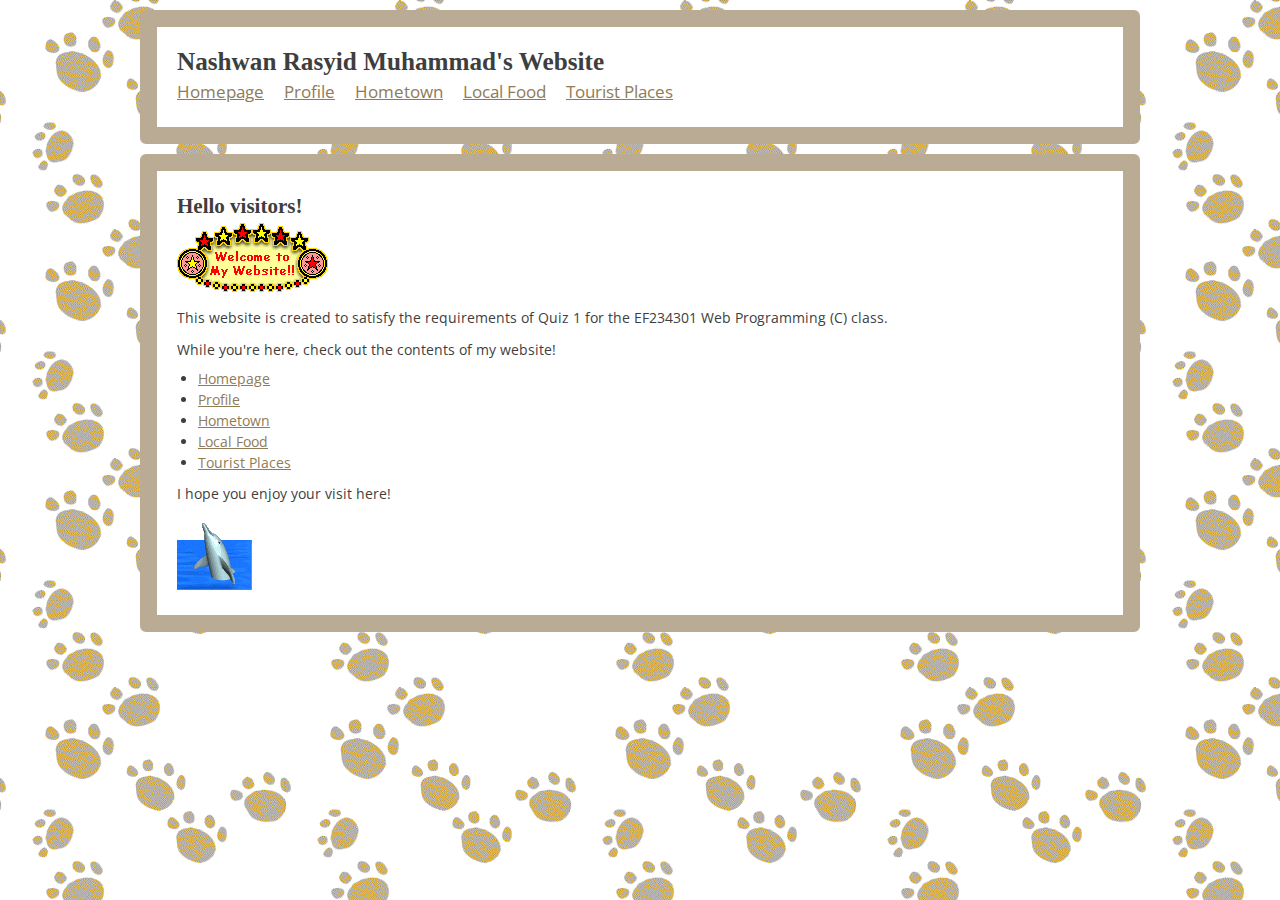
<file: index.html>
<!DOCTYPE html>
<html lang="en">
  <head>

    <!-- Site title -->
    <title>Nashwan Rasyid Muhammad's Website</title>

    <!-- Site description -->
    <meta content="Nashwan Rasyid Muhammad's personal website for the Web Programming class." name="description" />

    <!-- Setting character encoding and viewport size. -->
    <meta charset="UTF-8">
    <meta name="viewport" content="width=device-width, initial-scale=1.0" />

    <!-- FavIcon -->
    <link href="favicon.ico" rel="icon" type="image/x-icon" />

    <!-- CSS -->
    <link href="./style.css" rel="stylesheet" />
    
    <script>
      // Template generated with petrapixel's layout generator.
      console.log("%cTemplate generated with petrapixel's layout generator: https://petrapixel.neocities.org/coding/layout-generator", "font-size: 14pt; color: #922a45; background: #ffd3ef");
    </script>
  </head>
  <body>
    <!-- Skip-to-content link for keyboard users -->
    <a href="#content" id="skip-to-content-link">Skip to content</a>

    <div class="layout">
 
      <!-- =============================================== -->
      <!-- HEADER -->
      <!-- =============================================== -->

      <header>
        <div class="header-content">
          <div class="header-title">Nashwan Rasyid Muhammad's Website</div>
          
          <!-- NAVIGATION -->
          <nav>
            <ul>
              <li><a href="./index.html">Homepage</a></li>
              <li><a href="./profile.html">Profile</a></li>
              <li><a href="./hometown.html">Hometown</a></li>
              <li><a href="./local-food.html">Local Food</a></li>
              <li><a href="./tourist-places.html">Tourist Places</a></li>
            </ul>
          </nav>
        </div>
      </header>

      <main id="content">

        <!-- =============================================== -->
        <!-- MAIN CONTENT -->
        <!-- =============================================== -->

        <section>
          <h1>Hello visitors!</h1>
          <IMG SRC="welcome03_05.gif">
          <p>
            This website is created to satisfy the requirements of Quiz 1 for the EF234301 Web Programming (C) class.
          </p>
          <p>
            While you're here, check out the contents of my website!
          </p>
          
          <ul>
            <li><a href="./index.html">Homepage</a></li>
            <li><a href="./profile.html">Profile</a></li>
            <li><a href="./hometown.html">Hometown</a></li>
            <li><a href="./local-food.html">Local Food</a></li>
            <li><a href="./tourist-places.html">Tourist Places</a></li>
          </ul>

          <p>I hope you enjoy your visit here!</p>
          <IMG SRC="3D_dolphin.gif">

        </section>
      </main>
 
    <!-- Closing .layout: -->
    </div>

  </body>
</html>
</file>
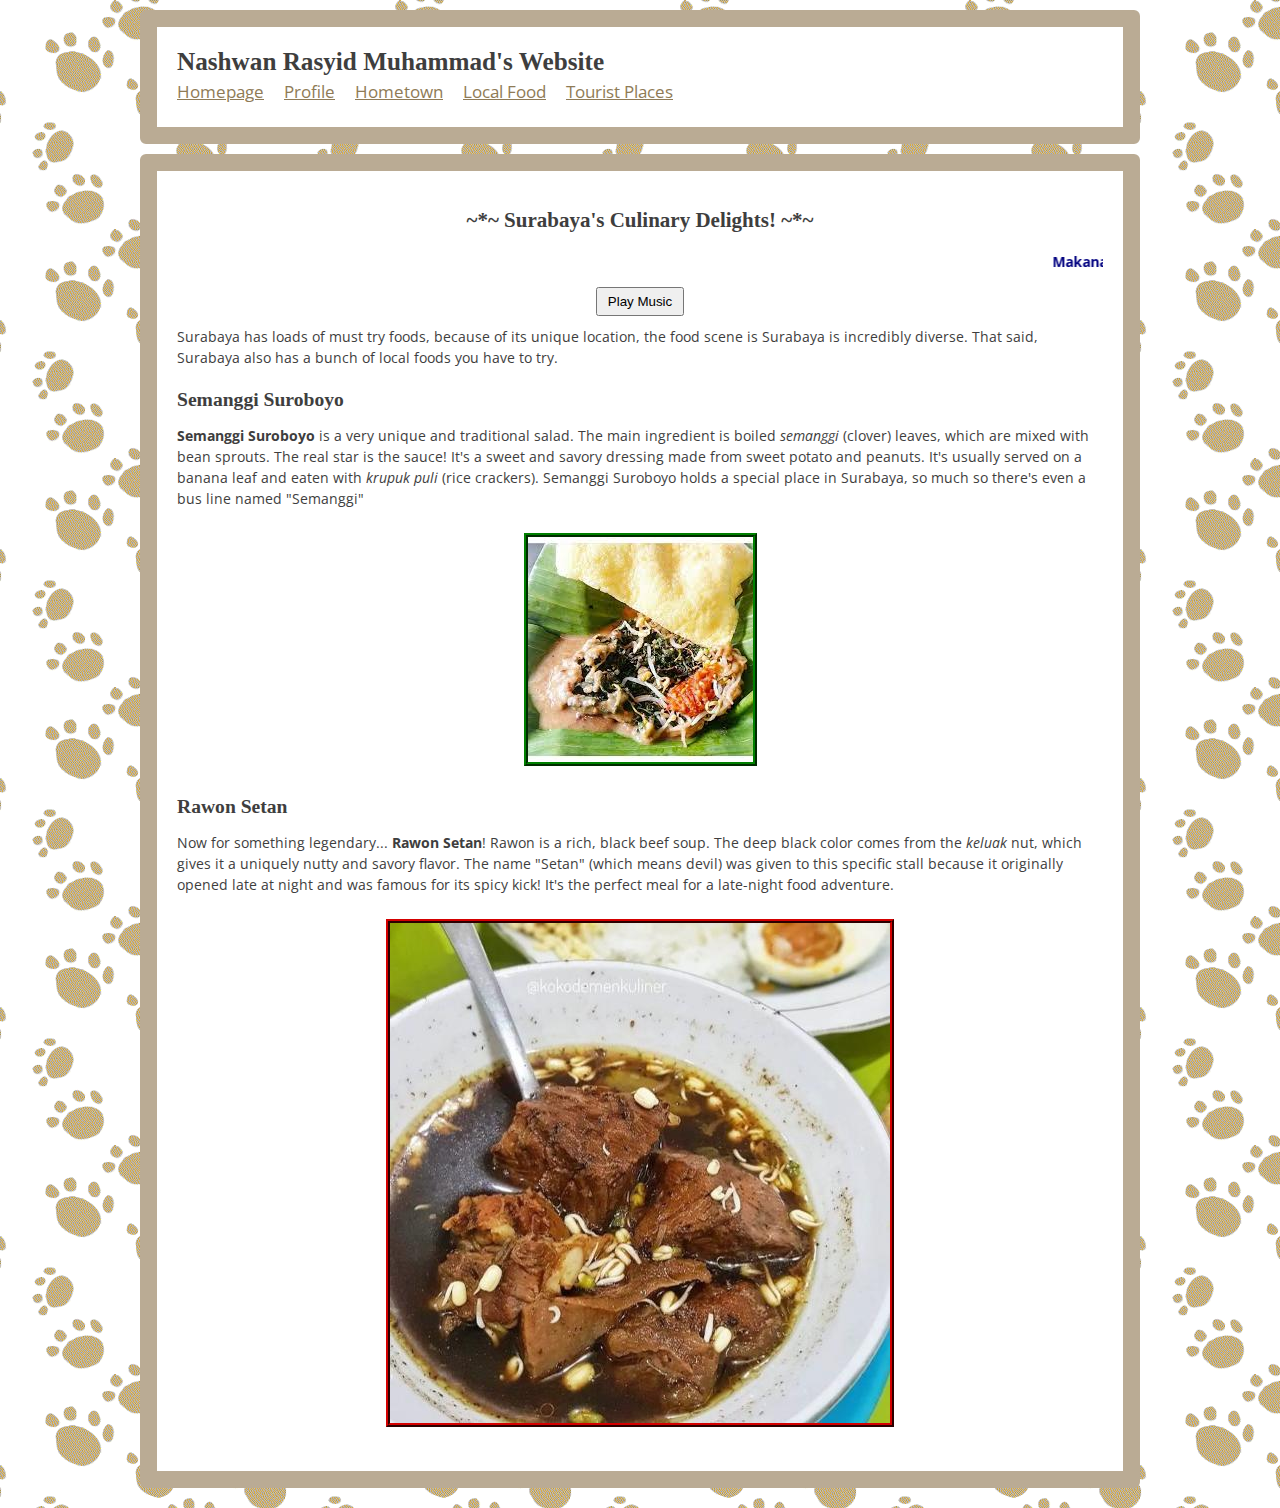
<file: food/index.html>
<!DOCTYPE html>
<html lang="en">
  <head>

    <!-- Site title -->
    <title>Local Food - Nashwan Rasyid Muhammad's Website</title>

    <!-- Site description -->
    <meta content="A page about local food from my hometown, Surabaya." name="description" />

    <!-- Setting character encoding and viewport size. -->
    <meta charset="UTF-8">
    <meta name="viewport" content="width=device-width, initial-scale=1.0" />

    <!-- FavIcon -->
    <link href="favicon.ico" rel="icon" type="image/x-icon" />

    <!-- CSS -->
    <link href="../assets/style.css" rel="stylesheet" />
    
    <script>
      // Template generated with petrapixel's layout generator.
      console.log("%cTemplate generated with petrapixel's layout generator: https://petrapixel.neocities.org/coding/layout-generator", "font-size: 14pt; color: #922a45; background: #ffd3ef");
    </script>
  </head>
  <body>
    <audio id="background-music" src="../assets/semanggisuroboyo.mp3" loop></audio>
    <!-- Skip-to-content link for keyboard users -->
    <a href="#content" id="skip-to-content-link">Skip to content</a>

    <div class="layout">
 
      <!-- =============================================== -->
      <!-- HEADER -->
      <!-- =============================================== -->

      <header>
        <div class="header-content">
          <div class="header-title">Nashwan Rasyid Muhammad's Website</div>
          
          <!-- NAVIGATION -->
          <nav>
            <ul>
              <li><a href="../index.html">Homepage</a></li>
              <li><a href="../profile/">Profile</a></li>
              <li><a href="../hometown/">Hometown</a></li>
              <li><a href="../food/">Local Food</a></li>
              <li><a href="../tourist/">Tourist Places</a></li>
            </ul>
          </nav>
        </div>
      </header>

      <main id="content">

        <!-- =============================================== -->
        <!-- MAIN CONTENT -->
        <!-- =============================================== -->

        <section>
          <Center>
            <h1>
            ~*~ Surabaya's Culinary Delights! ~*~
          </h1>
          </Center>
          
          <marquee behavior="scroll" direction="left" style="font-weight: bold; color: navy;">
            Makanan Surabaya!
          </marquee>

        <button id="play-pause-btn" style="display: block; margin: 10px auto; padding: 5px 10px; cursor: pointer;">Play Music</button>


          <p>
            Surabaya has loads of must try foods, because of its unique location, the food scene is Surabaya is incredibly diverse. That said, Surabaya also has a bunch of local foods you have to try.
          </p>

          <h2>Semanggi Suroboyo</h2>
          <p>
            <b>Semanggi Suroboyo</b> is a very unique and traditional salad. The main ingredient is boiled <i>semanggi</i> (clover) leaves, which are mixed with bean sprouts. The real star is the sauce! It's a sweet and savory dressing made from sweet potato and peanuts. It's usually served on a banana leaf and eaten with <i>krupuk puli</i> (rice crackers). Semanggi Suroboyo holds a special place in Surabaya, so much so there's even a bus line named "Semanggi"
          </p>
          
          <center>
            
            <img src="../assets/semanggi.jpg" alt="A serving of Semanggi Suroboyo" style="border: 4px ridge green; margin-top: 10px; margin-bottom: 5px;">
          </center>

          <h2>Rawon Setan</h2>
          <p>
            Now for something legendary... <b>Rawon Setan</b>! Rawon is a rich, black beef soup. The deep black color comes from the <i>keluak</i> nut, which gives it a uniquely nutty and savory flavor. The name "Setan" (which means devil) was given to this specific stall because it originally opened late at night and was famous for its spicy kick! It's the perfect meal for a late-night food adventure.
          </p>
          
          <center>
            
            <img src="../assets/rawonsetan.jpg" alt="A bowl of Rawon Setan beef soup" style="border: 4px ridge maroon; margin-top: 10px; margin-bottom: 5px;">
          </center>

        </section>
      </main>
 
    <!-- Closing .layout: -->
    </div>
    <script>
      const music = document.getElementById('background-music');
      const playPauseBtn = document.getElementById('play-pause-btn');

      playPauseBtn.addEventListener('click', () => {
        if (music.paused) {
          music.play();
          playPauseBtn.textContent = 'Pause Music';
        } else {
          music.pause();
          playPauseBtn.textContent = 'Play Music';
        }
      });
    </script>

  </body>
</html>
</file>
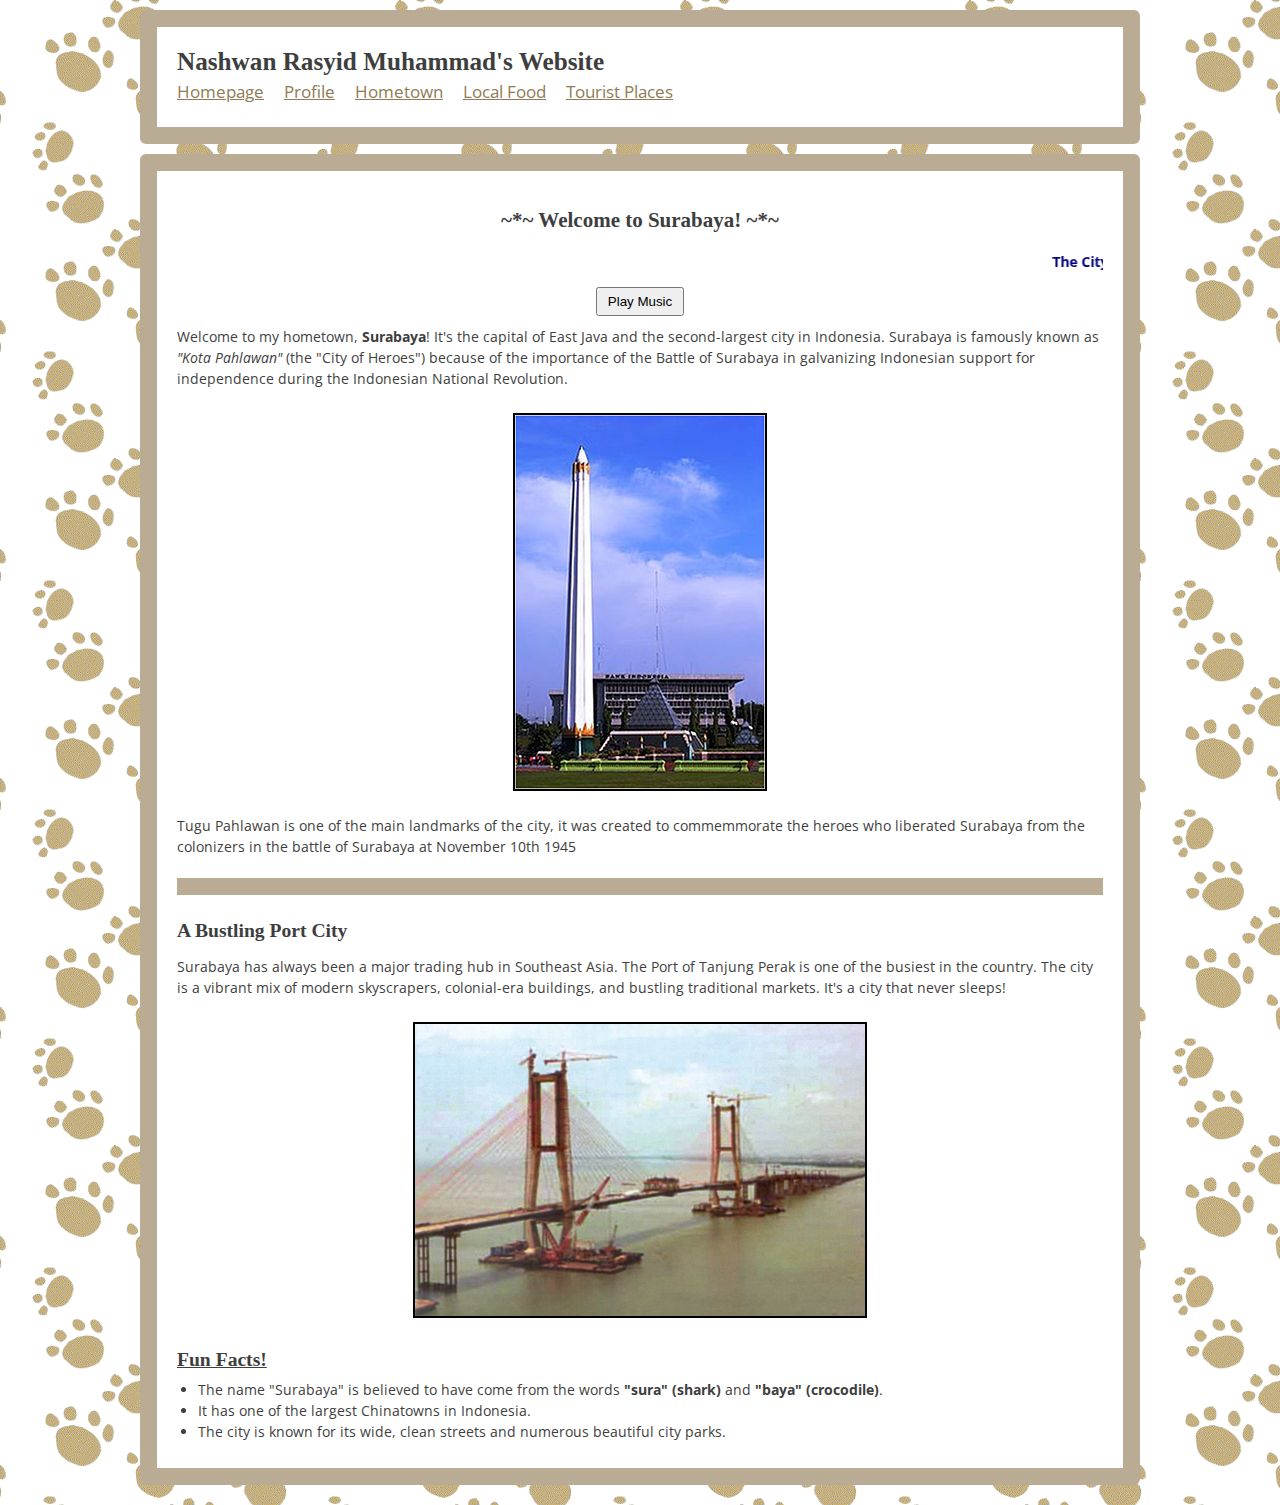
<file: hometown/index.html>
<!DOCTYPE html>
<html lang="en">
  <head>

    <!-- Site title -->
    <title>Hometown - Nashwan Rasyid Muhammad's Website</title>

    <!-- Site description -->
    <meta content="A page about my hometown, Surabaya." name="description" />

    <!-- Setting character encoding and viewport size. -->
    <meta charset="UTF-8">
    <meta name="viewport" content="width=device-width, initial-scale=1.0" />

    <!-- FavIcon -->
    <link href="favicon.ico" rel="icon" type="image/x-icon" />

    <!-- CSS -->
    <link href="../assets/style.css" rel="stylesheet" />
    
    <script>
      // Template generated with petrapixel's layout generator.
      console.log("%cTemplate generated with petrapixel's layout generator: https://petrapixel.neocities.org/coding/layout-generator", "font-size: 14pt; color: #922a45; background: #ffd3ef");
    </script>
  </head>
  <body>
    <audio id="background-music" src="../assets/Surabaya.mp3" loop></audio>
    <!-- Skip-to-content link for keyboard users -->
    <a href="#content" id="skip-to-content-link">Skip to content</a>

    <div class="layout">
 
      <!-- =============================================== -->
      <!-- HEADER -->
      <!-- =============================================== -->

      <header>
        <div class="header-content">
          <div class="header-title">Nashwan Rasyid Muhammad's Website</div>
          
          <!-- NAVIGATION -->
          <nav>
            <ul>
              <li><a href="../index.html">Homepage</a></li>
              <li><a href="../profile/">Profile</a></li>
              <li><a href="../hometown/">Hometown</a></li>
              <li><a href="../food/">Local Food</a></li>
              <li><a href="../tourist/">Tourist Places</a></li>
            </ul>
          </nav>
        </div>
      </header>

      <main id="content">

        <!-- =============================================== -->
        <!-- MAIN CONTENT -->
        <!-- =============================================== -->

        <section>
            <center>
          <h1>~*~ Welcome to Surabaya! ~*~</h1>
          </center>
          <marquee behavior="scroll" direction="left" style="font-weight: bold; color: navy;">
            The City of Heroes! ... The City of Heroes! ... The City of Heroes!
          </marquee>

          <button id="play-pause-btn" style="display: block; margin: 10px auto; padding: 5px 10px; cursor: pointer;">Play Music</button>

          <p>
            Welcome to my hometown, <b>Surabaya</b>! It's the capital of East Java and the second-largest city in Indonesia. Surabaya is famously known as <i>"Kota Pahlawan"</i> (the "City of Heroes") because of the importance of the Battle of Surabaya in galvanizing Indonesian support for independence during the Indonesian National Revolution.
          </p>
          
          <center>
            <img src="../assets/tugu-pahlawan.jpg" alt="The Heroes Monument (Tugu Pahlawan) in Surabaya" style="border: 2px solid black; margin-top: 10px; margin-bottom: 5px;">
          </center>
        <p>
            Tugu Pahlawan is one of the main landmarks of the city, it was created to commemmorate the heroes who liberated Surabaya from the colonizers in the battle of Surabaya at November 10th 1945
        </p>          
          <hr>

          <h2>A Bustling Port City</h2>
          <p>
            Surabaya has always been a major trading hub in Southeast Asia. The Port of Tanjung Perak is one of the busiest in the country. The city is a vibrant mix of modern skyscrapers, colonial-era buildings, and bustling traditional markets. It's a city that never sleeps!
          </p>
          
          <center>
            <img src="../assets/suramadu.png" alt="The Suramadu Bridge connecting Surabaya and Madura Island" style="border: 2px solid black; margin-top: 10px; margin-bottom: 5px;">
          </center>

          <h2><u>Fun Facts!</u></h2>
          <ul>
            <li>The name "Surabaya" is believed to have come from the words <b>"sura" (shark)</b> and <b>"baya" (crocodile)</b>.</li>
            <li>It has one of the largest Chinatowns in Indonesia.</li>
            <li>The city is known for its wide, clean streets and numerous beautiful city parks.</li>
          </ul>

        </section>
      </main>
 
    <!-- Closing .layout: -->
    </div>
        <script>
      const music = document.getElementById('background-music');
      const playPauseBtn = document.getElementById('play-pause-btn');

      playPauseBtn.addEventListener('click', () => {
        if (music.paused) {
          music.play();
          playPauseBtn.textContent = 'Pause Music';
        } else {
          music.pause();
          playPauseBtn.textContent = 'Play Music';
        }
      });
    </script>

  </body>
</html>
</file>
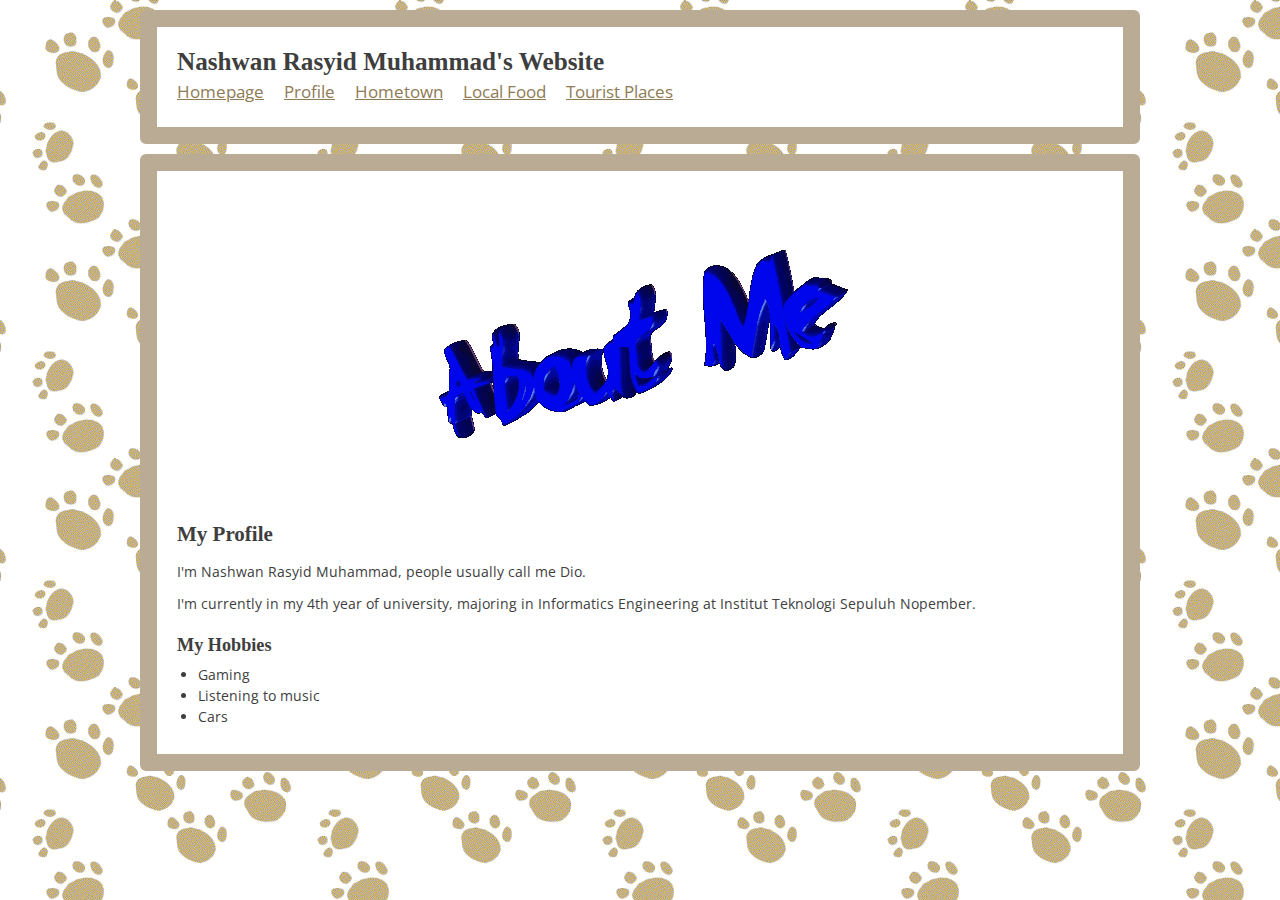
<file: profile/index.html>
<!DOCTYPE html>
<html lang="en">
  <head>

    <!-- Site title -->
    <title>Profile - Nashwan Rasyid Muhammad's Website</title>

    <!-- Site description -->
    <meta content="About Nashwan Rasyid Muhammad." name="description" />

    <!-- Setting character encoding and viewport size. -->
    <meta charset="UTF-8">
    <meta name="viewport" content="width=device-width, initial-scale=1.0" />

    <!-- FavIcon -->
    <link href="favicon.ico" rel="icon" type="image/x-icon" />

    <!-- CSS -->
    <link href="../assets/style.css" rel="stylesheet" />
    
    <script>
      // Template generated with petrapixel's layout generator.
      console.log("%cTemplate generated with petrapixel's layout generator: https://petrapixel.neocities.org/coding/layout-generator", "font-size: 14pt; color: #922a45; background: #ffd3ef");
    </script>
  </head>
  <body>
    <!-- Skip-to-content link for keyboard users -->
    <a href="#content" id="skip-to-content-link">Skip to content</a>

    <div class="layout">
 
      <!-- =============================================== -->
      <!-- HEADER -->
      <!-- =============================================== -->

      <header>
        <div class="header-content">
          <div class="header-title">Nashwan Rasyid Muhammad's Website</div>
          
          <!-- NAVIGATION -->
          <nav>
            <ul>
              <li><a href="../index.html">Homepage</a></li>
              <li><a href="../profile/">Profile</a></li>
              <li><a href="../hometown/">Hometown</a></li>
              <li><a href="../food/">Local Food</a></li>
              <li><a href="../tourist/">Tourist Places</a></li>
            </ul>
          </nav>
        </div>
      </header>

      <main id="content">

        <!-- =============================================== -->
        <!-- MAIN CONTENT -->
        <!-- =============================================== -->

        <section>
          <center>
        <IMG SRC="../assets/aboutme3.gif">
          </center>
          <h1>My Profile</h1>

          <p>
            I'm Nashwan Rasyid Muhammad, people usually call me Dio.
          </p>
          <p>
            I'm currently in my 4th year of university, majoring in Informatics Engineering at Institut Teknologi Sepuluh Nopember.
          </p>
          
          <h3>My Hobbies</h3>
          <ul>
            <li>Gaming</li>
            <li>Listening to music</li>
            <li>Cars</li>
          </ul>

        </section>
      </main>
 
    <!-- Closing .layout: -->
    </div>

  </body>
</html>
</file>
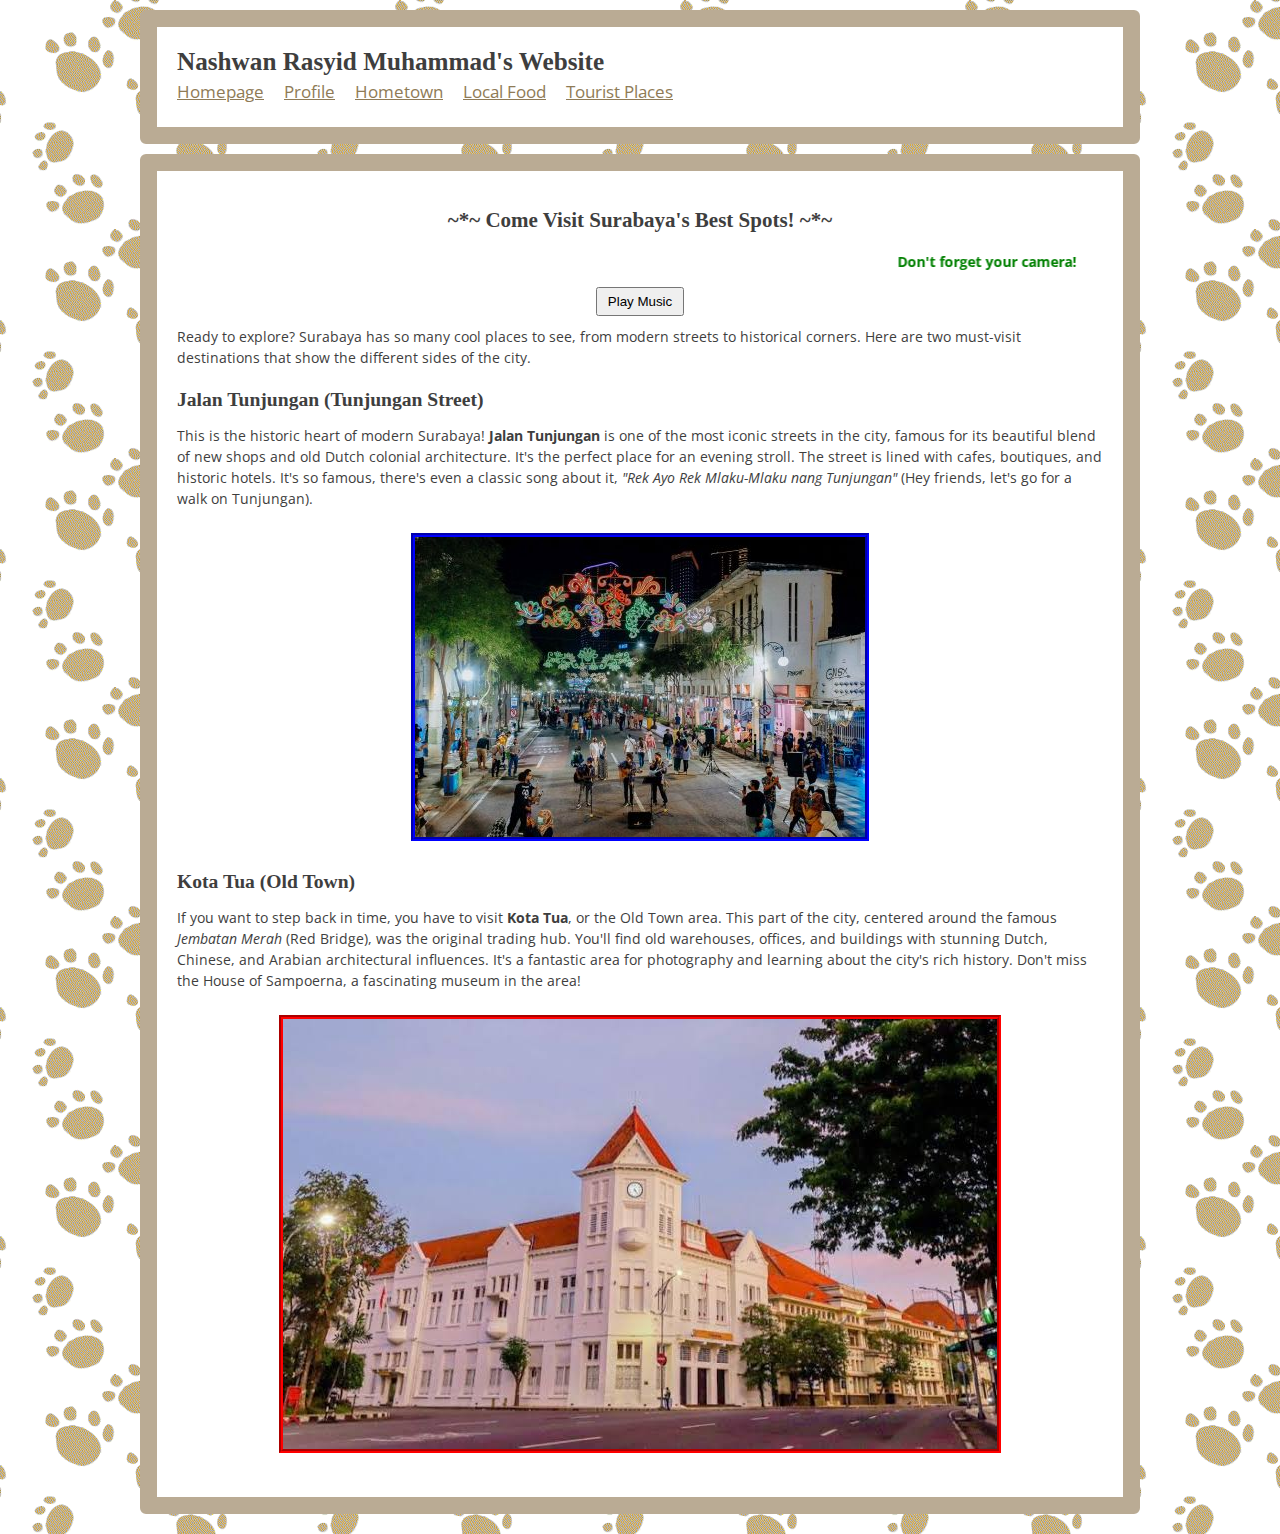
<file: tourist/index.html>
<!DOCTYPE html>
<html lang="en">
  <head>

    <!-- Site title -->
    <title>Tourist Places - Nashwan Rasyid Muhammad's Website</title>

    <!-- Site description -->
    <meta content="A guide to tourist attractions in my hometown, Surabaya." name="description" />

    <!-- Setting character encoding and viewport size. -->
    <meta charset="UTF-8">
    <meta name="viewport" content="width=device-width, initial-scale=1.0" />

    <!-- FavIcon -->
    <link href="../assets/favicon.ico" rel="icon" type="image/x-icon" />

    <!-- CSS -->
    <link href="../assets/style.css" rel="stylesheet" />
    
    <script>
      // Template generated with petrapixel's layout generator.
      console.log("%cTemplate generated with petrapixel's layout generator: https://petrapixel.neocities.org/coding/layout-generator", "font-size: 14pt; color: #922a45; background: #ffd3ef");
    </script>
  </head>
  <body>
    <audio id="background-music" src="../assets/rekayorek.mp3" loop></audio>
    <!-- Skip-to-content link for keyboard users -->
    <a href="#content" id="skip-to-content-link">Skip to content</a>

    <div class="layout">
 
      <!-- =============================================== -->
      <!-- HEADER -->
      <!-- =============================================== -->

      <header>
        <div class="header-content">
          <div class="header-title">Nashwan Rasyid Muhammad's Website</div>
          
          <!-- NAVIGATION -->
          <nav>
            <ul>
              <li><a href="../index.html">Homepage</a></li>
              <li><a href="../profile/">Profile</a></li>
              <li><a href="../hometown/">Hometown</a></li>
              <li><a href="../food/">Local Food</a></li>
              <li><a href="../tourist/">Tourist Places</a></li>
            </ul>
          </nav>
        </div>
      </header>

      <main id="content">

        <!-- =============================================== -->
        <!-- MAIN CONTENT -->
        <!-- =============================================== -->

        <section>
          <center>
            <h1>
            ~*~ Come Visit Surabaya's Best Spots! ~*~
            </h1>
          </center>

          <marquee behavior="alternate" scrollamount="4" style="font-weight: bold; color: green;">
            Don't forget your camera!
          </marquee>

          <button id="play-pause-btn" style="display: block; margin: 10px auto; padding: 5px 10px; cursor: pointer;">Play Music</button>

          <p>
            Ready to explore? Surabaya has so many cool places to see, from modern streets to historical corners. Here are two must-visit destinations that show the different sides of the city.
          </p>

          <h2>Jalan Tunjungan (Tunjungan Street)</h2>
          <p>
            This is the historic heart of modern Surabaya! <b>Jalan Tunjungan</b> is one of the most iconic streets in the city, famous for its beautiful blend of new shops and old Dutch colonial architecture. It's the perfect place for an evening stroll. The street is lined with cafes, boutiques, and historic hotels. It's so famous, there's even a classic song about it, <i>"Rek Ayo Rek Mlaku-Mlaku nang Tunjungan"</i> (Hey friends, let's go for a walk on Tunjungan).
          </p>
          
          <center>
            <img src="../assets/jalantunjungan2.jpg" alt="A vibrant Jalan Tunjungan at night" style="border: 4px groove blue; margin-top: 10px; margin-bottom: 5px;">
          </center>

          <h2>Kota Tua (Old Town)</h2>
          <p>
            If you want to step back in time, you have to visit <b>Kota Tua</b>, or the Old Town area. This part of the city, centered around the famous <i>Jembatan Merah</i> (Red Bridge), was the original trading hub. You'll find old warehouses, offices, and buildings with stunning Dutch, Chinese, and Arabian architectural influences. It's a fantastic area for photography and learning about the city's rich history. Don't miss the House of Sampoerna, a fascinating museum in the area!
          </p>
          
          <center>
            <img src="../assets/kota-lama.jpg" alt="An old colonial building in Surabaya's Old Town" style="border: 4px groove red; margin-top: 10px; margin-bottom: 5px;">
          </center>
        </section>
      </main>
 
    <!-- Closing .layout: -->
    </div>
    <script>
      const music = document.getElementById('background-music');
      const playPauseBtn = document.getElementById('play-pause-btn');

      playPauseBtn.addEventListener('click', () => {
        if (music.paused) {
          music.play();
          playPauseBtn.textContent = 'Pause Music';
        } else {
          music.pause();
          playPauseBtn.textContent = 'Play Music';
        }
      });
    </script>
  </body>
</html>
</file>
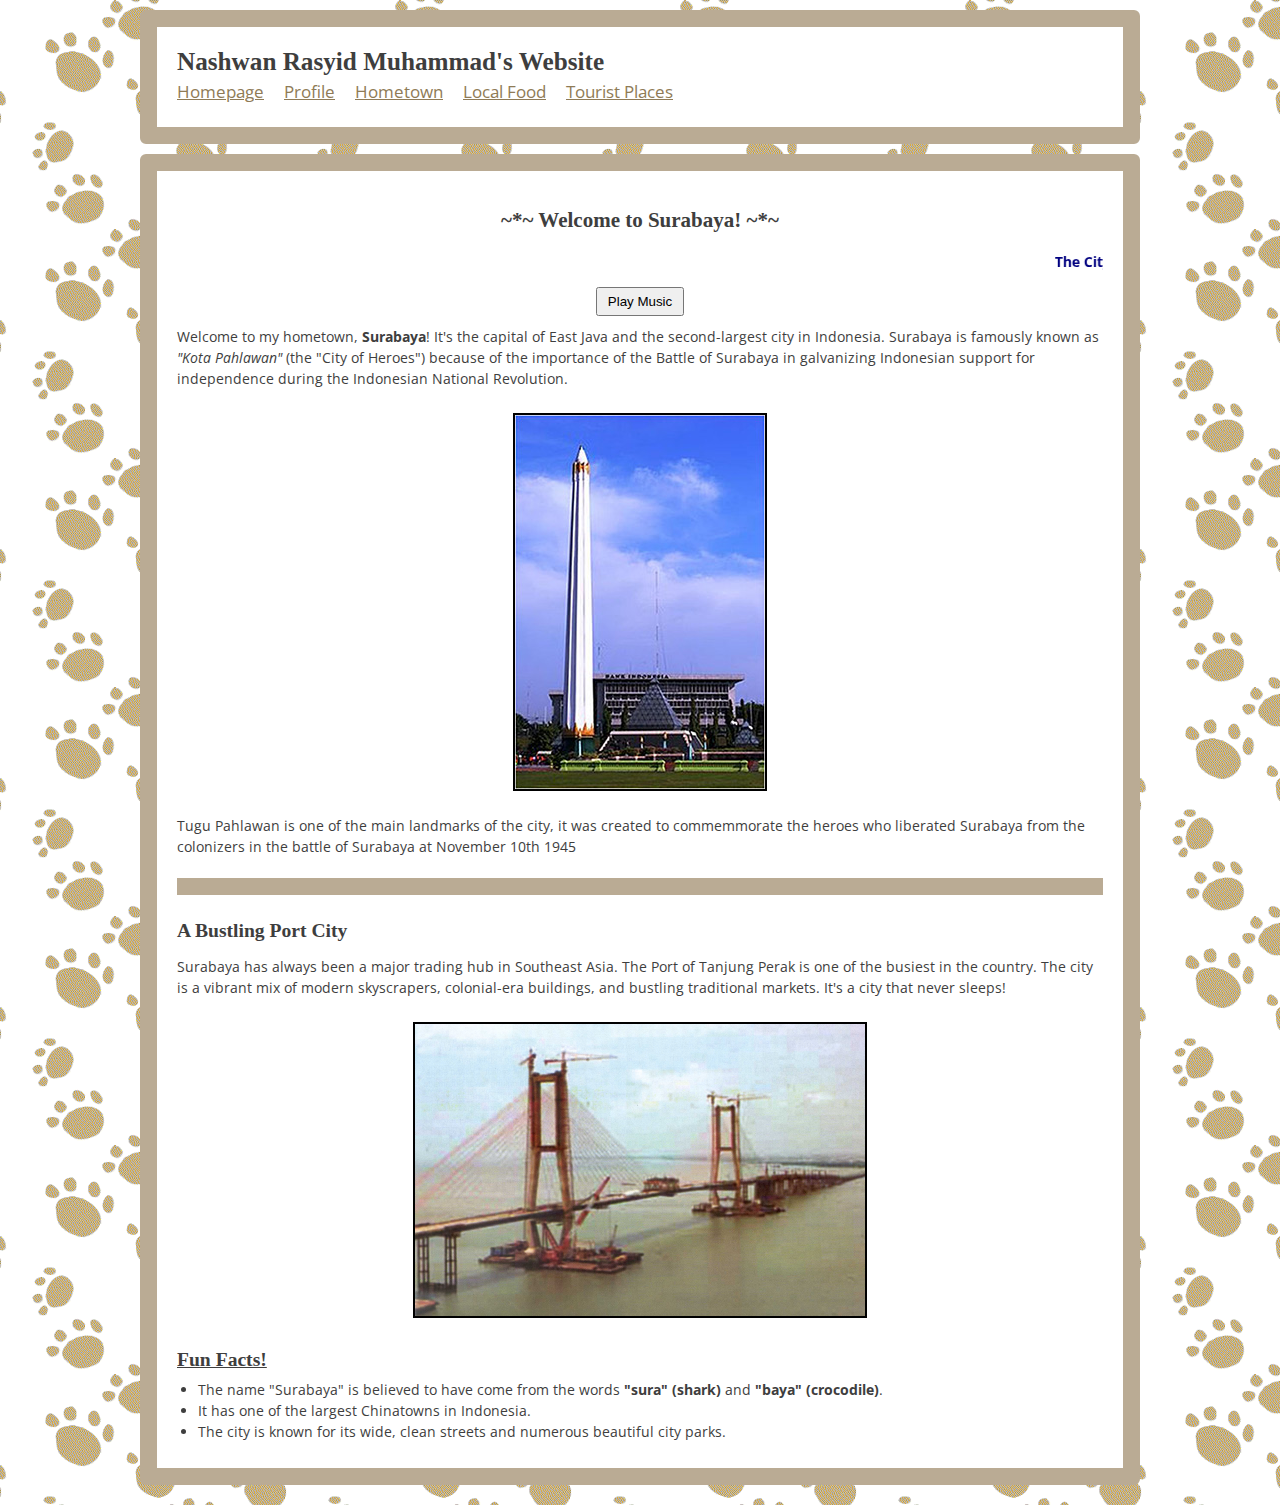
<file: hometown.html>
<!DOCTYPE html>
<html lang="en">
  <head>

    <!-- Site title -->
    <title>Hometown - Nashwan Rasyid Muhammad's Website</title>

    <!-- Site description -->
    <meta content="A page about my hometown, Surabaya." name="description" />

    <!-- Setting character encoding and viewport size. -->
    <meta charset="UTF-8">
    <meta name="viewport" content="width=device-width, initial-scale=1.0" />

    <!-- FavIcon -->
    <link href="favicon.ico" rel="icon" type="image/x-icon" />

    <!-- CSS -->
    <link href="./style.css" rel="stylesheet" />
    
    <script>
      // Template generated with petrapixel's layout generator.
      console.log("%cTemplate generated with petrapixel's layout generator: https://petrapixel.neocities.org/coding/layout-generator", "font-size: 14pt; color: #922a45; background: #ffd3ef");
    </script>
  </head>
  <body>
    <audio id="background-music" src="Surabaya.mp3" loop></audio>
    <!-- Skip-to-content link for keyboard users -->
    <a href="#content" id="skip-to-content-link">Skip to content</a>

    <div class="layout">
 
      <!-- =============================================== -->
      <!-- HEADER -->
      <!-- =============================================== -->

      <header>
        <div class="header-content">
          <div class="header-title">Nashwan Rasyid Muhammad's Website</div>
          
          <!-- NAVIGATION -->
          <nav>
            <ul>
              <li><a href="./index.html">Homepage</a></li>
              <li><a href="./profile.html">Profile</a></li>
              <li><a href="./hometown.html">Hometown</a></li>
              <li><a href="./local-food.html">Local Food</a></li>
              <li><a href="./tourist-places.html">Tourist Places</a></li>
            </ul>
          </nav>
        </div>
      </header>

      <main id="content">

        <!-- =============================================== -->
        <!-- MAIN CONTENT -->
        <!-- =============================================== -->

        <section>
            <center>
          <h1>~*~ Welcome to Surabaya! ~*~</h1>
          </center>
          <marquee behavior="scroll" direction="left" style="font-weight: bold; color: navy;">
            The City of Heroes! ... The City of Heroes! ... The City of Heroes!
          </marquee>

          <button id="play-pause-btn" style="display: block; margin: 10px auto; padding: 5px 10px; cursor: pointer;">Play Music</button>

          <p>
            Welcome to my hometown, <b>Surabaya</b>! It's the capital of East Java and the second-largest city in Indonesia. Surabaya is famously known as <i>"Kota Pahlawan"</i> (the "City of Heroes") because of the importance of the Battle of Surabaya in galvanizing Indonesian support for independence during the Indonesian National Revolution.
          </p>
          
          <center>
            <img src="tugu-pahlawan.jpg" alt="The Heroes Monument (Tugu Pahlawan) in Surabaya" style="border: 2px solid black; margin-top: 10px; margin-bottom: 5px;">
          </center>
        <p>
            Tugu Pahlawan is one of the main landmarks of the city, it was created to commemmorate the heroes who liberated Surabaya from the colonizers in the battle of Surabaya at November 10th 1945
        </p>          
          <hr>

          <h2>A Bustling Port City</h2>
          <p>
            Surabaya has always been a major trading hub in Southeast Asia. The Port of Tanjung Perak is one of the busiest in the country. The city is a vibrant mix of modern skyscrapers, colonial-era buildings, and bustling traditional markets. It's a city that never sleeps!
          </p>
          
          <center>
            <img src="suramadu.png" alt="The Suramadu Bridge connecting Surabaya and Madura Island" style="border: 2px solid black; margin-top: 10px; margin-bottom: 5px;">
          </center>

          <h2><u>Fun Facts!</u></h2>
          <ul>
            <li>The name "Surabaya" is believed to have come from the words <b>"sura" (shark)</b> and <b>"baya" (crocodile)</b>.</li>
            <li>It has one of the largest Chinatowns in Indonesia.</li>
            <li>The city is known for its wide, clean streets and numerous beautiful city parks.</li>
          </ul>

        </section>
      </main>
 
    <!-- Closing .layout: -->
    </div>
        <script>
      const music = document.getElementById('background-music');
      const playPauseBtn = document.getElementById('play-pause-btn');

      playPauseBtn.addEventListener('click', () => {
        if (music.paused) {
          music.play();
          playPauseBtn.textContent = 'Pause Music';
        } else {
          music.pause();
          playPauseBtn.textContent = 'Play Music';
        }
      });
    </script>

  </body>
</html>
</file>
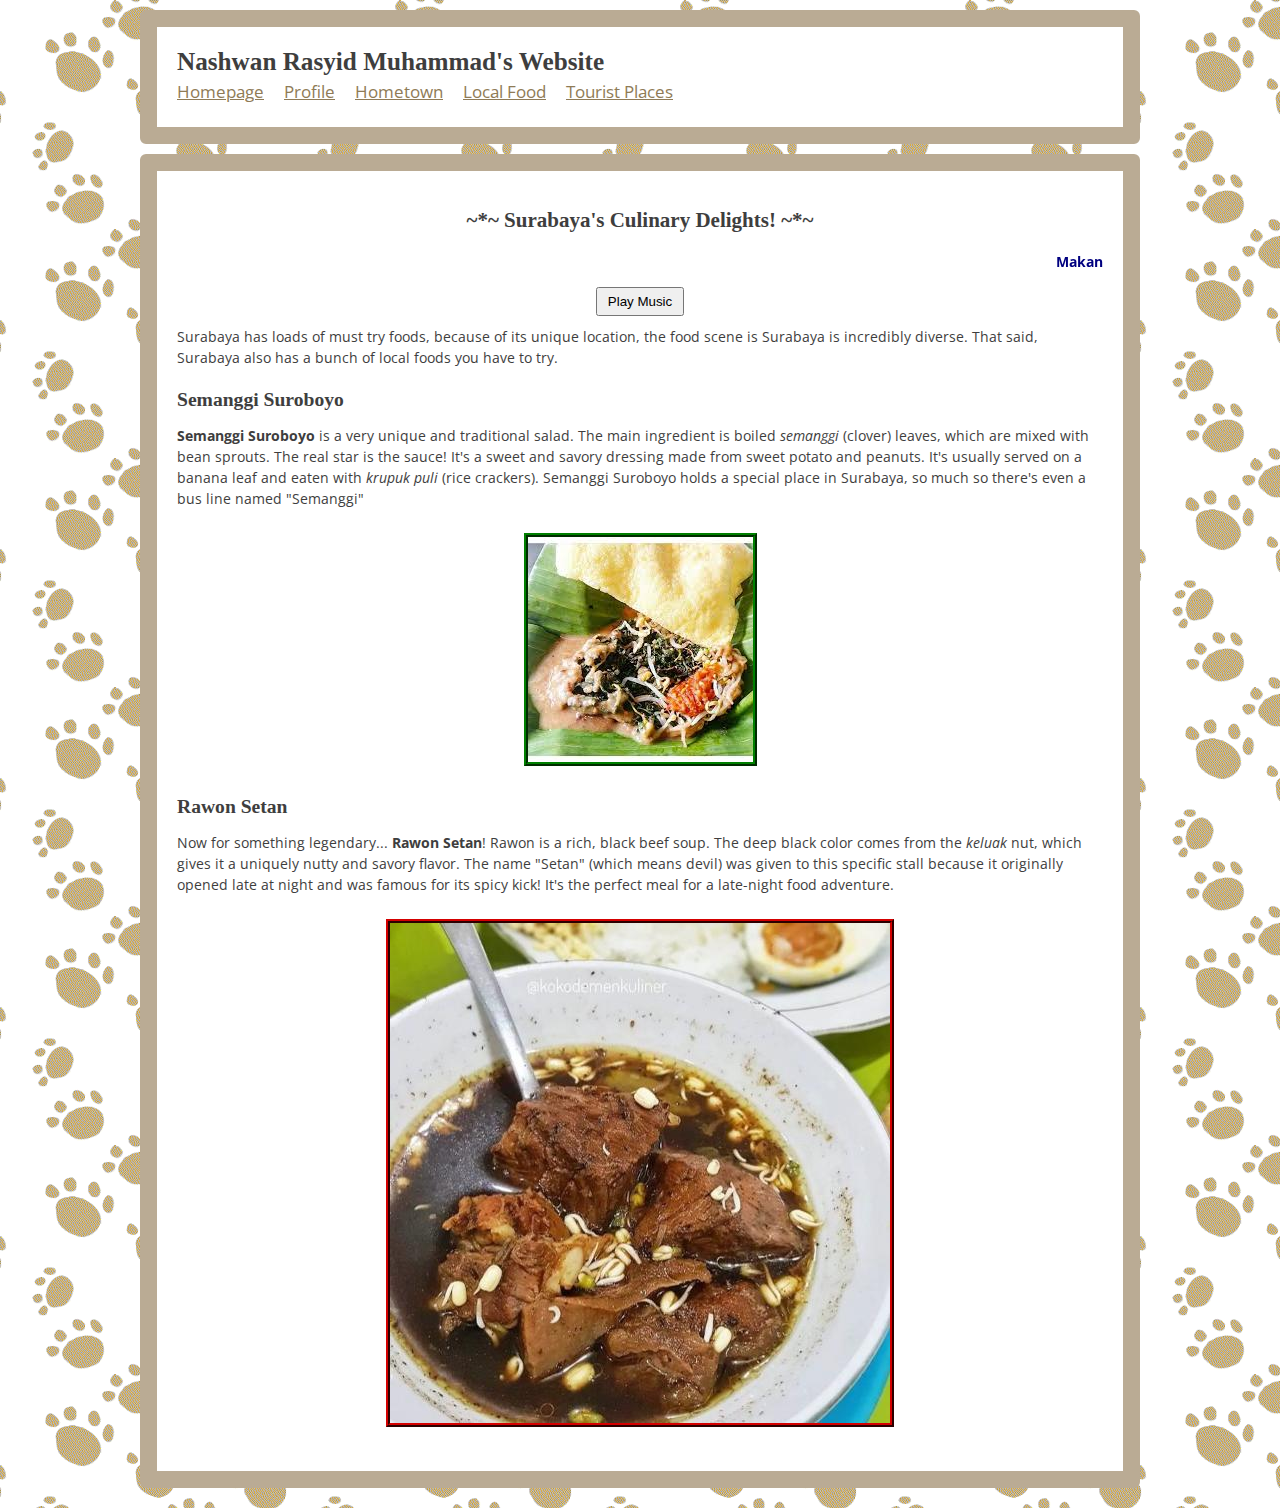
<file: local-food.html>
<!DOCTYPE html>
<html lang="en">
  <head>

    <!-- Site title -->
    <title>Local Food - Nashwan Rasyid Muhammad's Website</title>

    <!-- Site description -->
    <meta content="A page about local food from my hometown, Surabaya." name="description" />

    <!-- Setting character encoding and viewport size. -->
    <meta charset="UTF-8">
    <meta name="viewport" content="width=device-width, initial-scale=1.0" />

    <!-- FavIcon -->
    <link href="favicon.ico" rel="icon" type="image/x-icon" />

    <!-- CSS -->
    <link href="./style.css" rel="stylesheet" />
    
    <script>
      // Template generated with petrapixel's layout generator.
      console.log("%cTemplate generated with petrapixel's layout generator: https://petrapixel.neocities.org/coding/layout-generator", "font-size: 14pt; color: #922a45; background: #ffd3ef");
    </script>
  </head>
  <body>
    <audio id="background-music" src="semanggisuroboyo.mp3" loop></audio>
    <!-- Skip-to-content link for keyboard users -->
    <a href="#content" id="skip-to-content-link">Skip to content</a>

    <div class="layout">
 
      <!-- =============================================== -->
      <!-- HEADER -->
      <!-- =============================================== -->

      <header>
        <div class="header-content">
          <div class="header-title">Nashwan Rasyid Muhammad's Website</div>
          
          <!-- NAVIGATION -->
          <nav>
            <ul>
              <li><a href="./index.html">Homepage</a></li>
              <li><a href="./profile.html">Profile</a></li>
              <li><a href="./hometown.html">Hometown</a></li>
              <li><a href="./local-food.html">Local Food</a></li>
              <li><a href="./tourist-places.html">Tourist Places</a></li>
            </ul>
          </nav>
        </div>
      </header>

      <main id="content">

        <!-- =============================================== -->
        <!-- MAIN CONTENT -->
        <!-- =============================================== -->

        <section>
          <Center>
            <h1>
            ~*~ Surabaya's Culinary Delights! ~*~
          </h1>
          </Center>
          
          <marquee behavior="scroll" direction="left" style="font-weight: bold; color: navy;">
            Makanan Surabaya!
          </marquee>

        <button id="play-pause-btn" style="display: block; margin: 10px auto; padding: 5px 10px; cursor: pointer;">Play Music</button>


          <p>
            Surabaya has loads of must try foods, because of its unique location, the food scene is Surabaya is incredibly diverse. That said, Surabaya also has a bunch of local foods you have to try.
          </p>

          <h2>Semanggi Suroboyo</h2>
          <p>
            <b>Semanggi Suroboyo</b> is a very unique and traditional salad. The main ingredient is boiled <i>semanggi</i> (clover) leaves, which are mixed with bean sprouts. The real star is the sauce! It's a sweet and savory dressing made from sweet potato and peanuts. It's usually served on a banana leaf and eaten with <i>krupuk puli</i> (rice crackers). Semanggi Suroboyo holds a special place in Surabaya, so much so there's even a bus line named "Semanggi"
          </p>
          
          <center>
            
            <img src="semanggi.jpg" alt="A serving of Semanggi Suroboyo" style="border: 4px ridge green; margin-top: 10px; margin-bottom: 5px;">
          </center>

          <h2>Rawon Setan</h2>
          <p>
            Now for something legendary... <b>Rawon Setan</b>! Rawon is a rich, black beef soup. The deep black color comes from the <i>keluak</i> nut, which gives it a uniquely nutty and savory flavor. The name "Setan" (which means devil) was given to this specific stall because it originally opened late at night and was famous for its spicy kick! It's the perfect meal for a late-night food adventure.
          </p>
          
          <center>
            
            <img src="rawonsetan.jpg" alt="A bowl of Rawon Setan beef soup" style="border: 4px ridge maroon; margin-top: 10px; margin-bottom: 5px;">
          </center>

        </section>
      </main>
 
    <!-- Closing .layout: -->
    </div>
    <script>
      const music = document.getElementById('background-music');
      const playPauseBtn = document.getElementById('play-pause-btn');

      playPauseBtn.addEventListener('click', () => {
        if (music.paused) {
          music.play();
          playPauseBtn.textContent = 'Pause Music';
        } else {
          music.pause();
          playPauseBtn.textContent = 'Play Music';
        }
      });
    </script>

  </body>
</html>
</file>
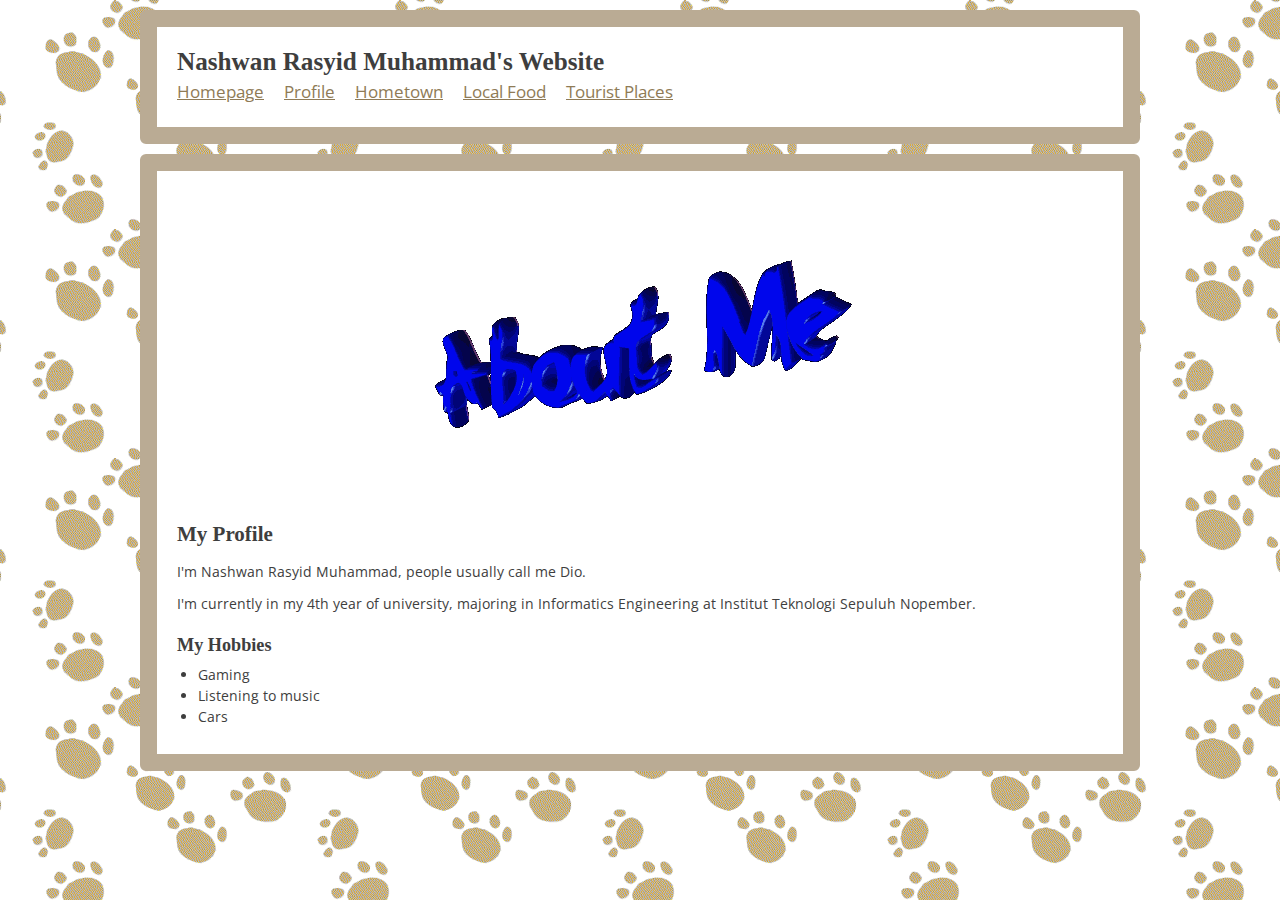
<file: profile.html>
<!DOCTYPE html>
<html lang="en">
  <head>

    <!-- Site title -->
    <title>Profile - Nashwan Rasyid Muhammad's Website</title>

    <!-- Site description -->
    <meta content="About Nashwan Rasyid Muhammad." name="description" />

    <!-- Setting character encoding and viewport size. -->
    <meta charset="UTF-8">
    <meta name="viewport" content="width=device-width, initial-scale=1.0" />

    <!-- FavIcon -->
    <link href="favicon.ico" rel="icon" type="image/x-icon" />

    <!-- CSS -->
    <link href="./style.css" rel="stylesheet" />
    
    <script>
      // Template generated with petrapixel's layout generator.
      console.log("%cTemplate generated with petrapixel's layout generator: https://petrapixel.neocities.org/coding/layout-generator", "font-size: 14pt; color: #922a45; background: #ffd3ef");
    </script>
  </head>
  <body>
    <!-- Skip-to-content link for keyboard users -->
    <a href="#content" id="skip-to-content-link">Skip to content</a>

    <div class="layout">
 
      <!-- =============================================== -->
      <!-- HEADER -->
      <!-- =============================================== -->

      <header>
        <div class="header-content">
          <div class="header-title">Nashwan Rasyid Muhammad's Website</div>
          
          <!-- NAVIGATION -->
          <nav>
            <ul>
              <li><a href="./index.html">Homepage</a></li>
              <li><a href="./profile.html">Profile</a></li>
              <li><a href="./hometown.html">Hometown</a></li>
              <li><a href="./local-food.html">Local Food</a></li>
              <li><a href="./tourist-places.html">Tourist Places</a></li>
            </ul>
          </nav>
        </div>
      </header>

      <main id="content">

        <!-- =============================================== -->
        <!-- MAIN CONTENT -->
        <!-- =============================================== -->

        <section>
          <center>
        <IMG SRC="aboutme3.gif">
          </center>
          <h1>My Profile</h1>

          <p>
            I'm Nashwan Rasyid Muhammad, people usually call me Dio.
          </p>
          <p>
            I'm currently in my 4th year of university, majoring in Informatics Engineering at Institut Teknologi Sepuluh Nopember.
          </p>
          
          <h3>My Hobbies</h3>
          <ul>
            <li>Gaming</li>
            <li>Listening to music</li>
            <li>Cars</li>
          </ul>

        </section>
      </main>
 
    <!-- Closing .layout: -->
    </div>

  </body>
</html>
</file>
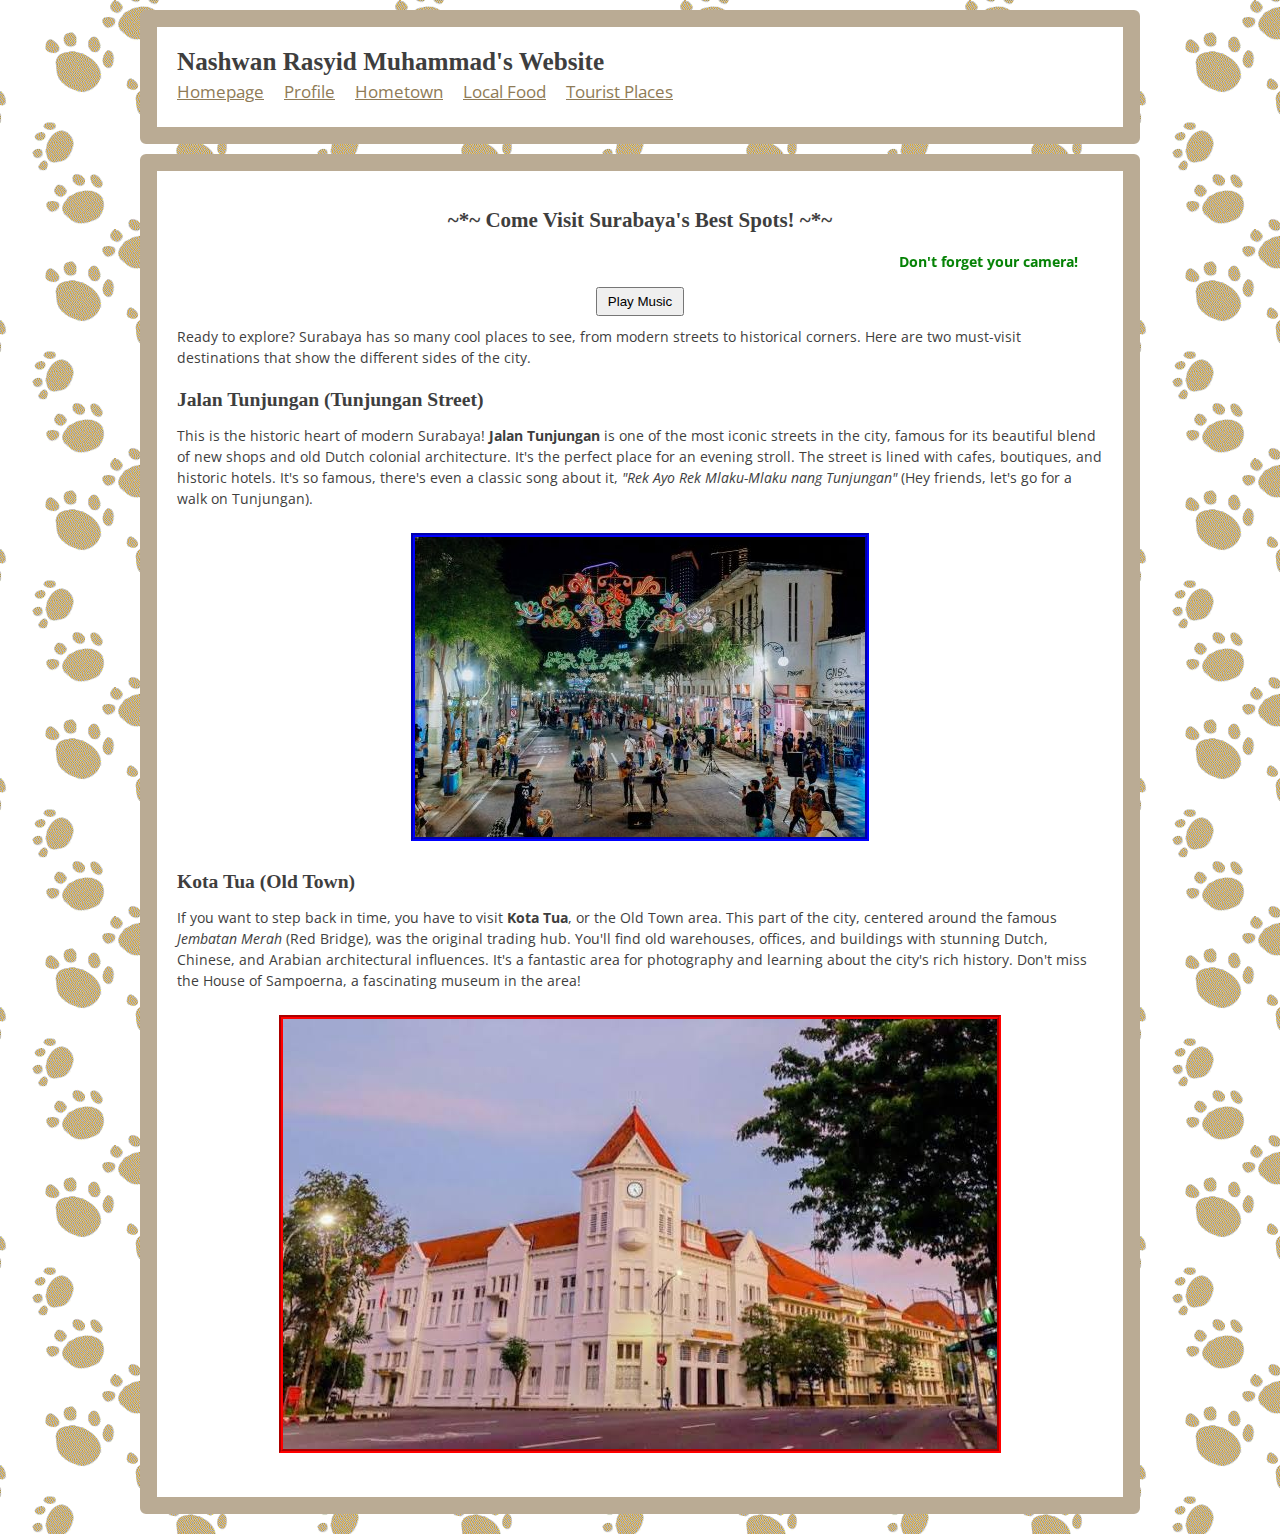
<file: tourist-places.html>
<!DOCTYPE html>
<html lang="en">
  <head>

    <!-- Site title -->
    <title>Tourist Places - Nashwan Rasyid Muhammad's Website</title>

    <!-- Site description -->
    <meta content="A guide to tourist attractions in my hometown, Surabaya." name="description" />

    <!-- Setting character encoding and viewport size. -->
    <meta charset="UTF-8">
    <meta name="viewport" content="width=device-width, initial-scale=1.0" />

    <!-- FavIcon -->
    <link href="favicon.ico" rel="icon" type="image/x-icon" />

    <!-- CSS -->
    <link href="./style.css" rel="stylesheet" />
    
    <script>
      // Template generated with petrapixel's layout generator.
      console.log("%cTemplate generated with petrapixel's layout generator: https://petrapixel.neocities.org/coding/layout-generator", "font-size: 14pt; color: #922a45; background: #ffd3ef");
    </script>
  </head>
  <body>
    <audio id="background-music" src="rekayorek.mp3" loop></audio>
    <!-- Skip-to-content link for keyboard users -->
    <a href="#content" id="skip-to-content-link">Skip to content</a>

    <div class="layout">
 
      <!-- =============================================== -->
      <!-- HEADER -->
      <!-- =============================================== -->

      <header>
        <div class="header-content">
          <div class="header-title">Nashwan Rasyid Muhammad's Website</div>
          
          <!-- NAVIGATION -->
          <nav>
            <ul>
              <li><a href="./index.html">Homepage</a></li>
              <li><a href="./profile.html">Profile</a></li>
              <li><a href="./hometown.html">Hometown</a></li>
              <li><a href="./local-food.html">Local Food</a></li>
              <li><a href="./tourist-places.html">Tourist Places</a></li>
            </ul>
          </nav>
        </div>
      </header>

      <main id="content">

        <!-- =============================================== -->
        <!-- MAIN CONTENT -->
        <!-- =============================================== -->

        <section>
          <Center>
            <h1>
            ~*~ Come Visit Surabaya's Best Spots! ~*~
          </h1>
          </Center>

          <marquee behavior="alternate" scrollamount="4" style="font-weight: bold; color: green;">
            Don't forget your camera!
          </marquee>

          <button id="play-pause-btn" style="display: block; margin: 10px auto; padding: 5px 10px; cursor: pointer;">Play Music</button>


          <p>
            Ready to explore? Surabaya has so many cool places to see, from modern streets to historical corners. Here are two must-visit destinations that show the different sides of the city.
          </p>

          <h2>Jalan Tunjungan (Tunjungan Street)</h2>
          <p>
            This is the historic heart of modern Surabaya! <b>Jalan Tunjungan</b> is one of the most iconic streets in the city, famous for its beautiful blend of new shops and old Dutch colonial architecture. It's the perfect place for an evening stroll. The street is lined with cafes, boutiques, and historic hotels. It's so famous, there's even a classic song about it, <i>"Rek Ayo Rek Mlaku-Mlaku nang Tunjungan"</i> (Hey friends, let's go for a walk on Tunjungan).
          </p>
          
          <center>
            <img src="jalantunjungan2.jpg" alt="A vibrant Jalan Tunjungan at night" style="border: 4px groove blue; margin-top: 10px; margin-bottom: 5px;">
          </center>

          <h2>Kota Tua (Old Town)</h2>
          <p>
            If you want to step back in time, you have to visit <b>Kota Tua</b>, or the Old Town area. This part of the city, centered around the famous <i>Jembatan Merah</i> (Red Bridge), was the original trading hub. You'll find old warehouses, offices, and buildings with stunning Dutch, Chinese, and Arabian architectural influences. It's a fantastic area for photography and learning about the city's rich history. Don't miss the House of Sampoerna, a fascinating museum in the area!
          </p>
          
          <center>
            <img src="kota-lama.jpg" alt="An old colonial building in Surabaya's Old Town" style="border: 4px groove red; margin-top: 10px; margin-bottom: 5px;">

          </center>
        </section>
      </main>
 
    <!-- Closing .layout: -->
    </div>
    <script>
      const music = document.getElementById('background-music');
      const playPauseBtn = document.getElementById('play-pause-btn');

      playPauseBtn.addEventListener('click', () => {
        if (music.paused) {
          music.play();
          playPauseBtn.textContent = 'Pause Music';
        } else {
          music.pause();
          playPauseBtn.textContent = 'Play Music';
        }
      });
    </script>
  </body>
</html>
</file>
<file: style.css>
/* FONT IMPORT */
@import url('https://fonts.googleapis.com/css2?family=Open+Sans:ital,wght@0,300..800;1,300..800&display=swap');

  
/* -------------------------------------------------------- */
/* VARIABLES */
/* -------------------------------------------------------- */

/* Variables are used like this: var(--text-color) */
:root {
  /* Background Colors: */
  --background-color: #ffffff;
  --content-background-color: #ffffff;
  --sidebar-background-color: #baab94;

  /* Text Colors: */
  --text-color: #3e3e3e;
  --sidebar-text-color: #ffffff;
  --link-color: #8f7b56;
  --link-color-hover: #8c6a53;

  /* Text: */
  --font: Open Sans, sans-serif;
  --heading-font: Times New Roman, serif;
  --font-size: 14px;

  /* Other Settings: */
  --margin: 10px;
  --padding: 20px;
  --border: 17px solid #baab94;
  --round-borders: 6px;
  --sidebar-width: 400px;
}

/* -------------------------------------------------------- */
/* BASICS */
/* -------------------------------------------------------- */

* {
  box-sizing: border-box;
}

body {
  display: flex;
  align-items: flex-start;
  justify-content: center;
  min-height: 100vh;
  font-size: var(--font-size);
  margin: 0;
  padding: var(--margin);
  color: var(--text-color);
  font-family: var(--font);
  line-height: 1.2;
  background: var(--background-color);
  background-image: url("paws1.gif");
  
}

::selection {
  /* (Text highlighted by the user) */
  background: rgba(0, 0, 0, 0.2);
}

mark {
  /* Text highlighted by using the <mark> element */
  text-shadow: 1px 1px 4px var(--link-color);
  background-color: inherit;
  color: var(--text-color);
}

/* Links: */
a {
  text-decoration: underline;
}

a,
a:visited {
  color: var(--link-color);
}

a:hover,
a:focus {
  color: var(--link-color-hover);
  text-decoration: none;
}

/* -------------------------------------------------------- */
/* LAYOUT */
/* -------------------------------------------------------- */

.layout {
  width: 1000px;
  display: grid;
  grid-gap: var(--margin);
  grid-template: "header" auto "main" auto "footer" auto / auto;
  /* Confused by the grid? Check out my tutorial: https://petrapixel.neocities.org/coding/positioning-tutorial#grid */
}

main {
  grid-area: main;
  overflow-y: auto;
  padding: var(--padding);
  background: var(--content-background-color);
  border: var(--border);
  border-radius: var(--round-borders);
}

/* -------------------------------------------------------- */
/* HEADER */
/* -------------------------------------------------------- */

header {
  grid-area: header;
  font-size: 1.2em;
  border: var(--border);
  border-radius: var(--round-borders);
  background: var(--content-background-color);
}

.header-content {
  padding: var(--padding);
}

.header-title {
  font-family: var(--heading-font);
  font-size: 1.5em;
  font-weight: bold;
}

.header-image img {
  width: 100%;
  height: auto;
}

/* -------------------------------------------------------- */
/* SIDEBARS */
/* -------------------------------------------------------- */

aside {
  grid-area: aside;
  border: var(--border);
  border-radius: var(--round-borders);
  overflow: hidden;
  background: var(--sidebar-background-color);
  padding: var(--padding);
  color: var(--sidebar-text-color);
}

.left-sidebar {
  grid-area: leftSidebar;
}

.right-sidebar {
  grid-area: rightSidebar;
}

.sidebar-title {
  font-weight: bold;
  font-size: 1.2em;
  font-family: var(--heading-font);
}

.sidebar-section:not(:last-child) {
  margin-bottom: 3em;
}

.sidebar-section ul,
.sidebar-section ol {
  padding-left: 1.5em;
}

.sidebar-section > *:not(p):not(ul):not(ol):not(blockquote) {
  margin-top: 10px;
}

/* Sidebar Blockquote: */

.sidebar-section blockquote {
  background: rgba(0, 0, 0, 0.1);
  padding: 15px;
  margin: 1em 0;
  border-radius: 10px;
  overflow: hidden;
}

.sidebar-section blockquote > *:first-child {
  margin-top: 0;
}

.sidebar-section blockquote > *:last-child {
  margin-bottom: 0;
}

/* Site Button: */

.site-button {
  display: flex;
  flex-direction: column;
  align-items: center;
}

.site-button textarea {
  font-family: monospace;
  font-size: 0.7em;
}



/* -------------------------------------------------------- */
/* NAVIGATION */
/* -------------------------------------------------------- */

nav {
  margin-bottom: 3em;
}

nav .sidebar-title {
  margin-bottom: 0.5em;
}

nav ul {
  margin: 0 -5px;
  padding: 0;
  list-style: none;
  user-select: none;
}

nav ul li {
  margin-bottom: 0;
}

nav > ul li > a,
nav > ul li > strong {
  display: inline-block;
}

nav > ul li > a,
nav > ul li > details summary,
nav > ul li > strong {
  padding: 5px 10px;
}

nav > ul li > a.active,
nav > ul li > details.active summary {
  font-weight: bold;
}

nav ul summary {
  cursor: pointer;
}

nav ul ul li > a {
  padding-left: 30px;
}

/* NAVIGATION IN HEADER */

header nav {
  margin-bottom: 0;
}

header nav ul {
  display: flex;
  flex-wrap: wrap;
  margin: 0;
}

header nav ul li {
  position: relative;
}

header nav ul li:first-child > a {
  padding-left: 0;
}

header nav ul li:last-child > a {
  padding-right: 0;
}

/* Subnavigation (Drop-Down): */

header nav ul ul {
  background: var(--content-background-color);
  display: none;
  position: absolute;
  top: 100%;
  left: 10px;
  padding: 0.5em;
  z-index: 1;
  border: var(--border);
  min-width: 100%;
  box-shadow: 0px 1px 5px rgba(0,0,0,0.2);
}

header nav ul li:hover ul,
header nav ul li:focus-within ul {
  display: block;
}

header nav ul li strong {
  color: var(--link-color);
  text-decoration: underline;
  font-weight: normal;
}

header nav ul ul li a {
  display: block;
  padding-left: 0;
  padding-right: 0;
}

/* -------------------------------------------------------- */
/* CONTENT */
/* -------------------------------------------------------- */

main {
  line-height: 1.5;
}

main a,
main a:visited {
  color: var(--link-color);
}

main a:hover,
main a:focus {
  color: var(--link-color-hover);
  text-decoration-style: wavy;
}

main p,
main .image,
main .full-width-image,
main .two-columns {
  margin: 0.75em 0;
}

main ol,
main ul {
  margin: 0.5em 0;
  padding-left: 1.5em;
}

main ol li,
main ul li {
  margin-bottom: 0.2em;
  line-height: 1.3;
}

main ol {
  padding-left: 2em;
}

main blockquote {
  background: rgba(0, 0, 0, 0.1);
  padding: 15px;
  margin: 1em 0;
  border-radius: 10px;
}

main pre {
  margin: 1em 0 1.5em;
}

main code {
  text-transform: none;
}

main center {
  margin: 1em 0;
  padding: 0 1em;
}

main hr {
  border: 0;
  border-top: var(--border);
  margin: 1.5em 0;
}

/* HEADINGS: */

main h1,
main h2,
main h3,
main h4,
main h5,
main h6 {
  font-family: var(--heading-font);
  margin-bottom: 0;
  line-height: 1.5;
}

main h1:first-child,
main h2:first-child,
main h3:first-child,
main h4:first-child,
main h5:first-child,
main h6:first-child {
  margin-top: 0;
}

main h1 {
  font-size: 1.5em;
}

main h2 {
  font-size: 1.4em;
}

main h3 {
  font-size: 1.3em;
}

main h4 {
  font-size: 1.2em;
}

main h5 {
  font-size: 1.1em;
}

main h6 {
  font-size: 1em;
}

/* COLUMNS: */

.two-columns {
  display: flex;
}

.two-columns > * {
  flex: 1 1 0;
  margin: 0;
}

.two-columns > *:first-child {
  padding-right: 0.75em;
}

.two-columns > *:last-child {
  padding-left: 0.75em;
}

/* -------------------------------------------------------- */
/* CONTENT IMAGES */
/* -------------------------------------------------------- */

.image {
  display: block;
  width: auto;
  height: auto;
  max-width: 100%;
}

.full-width-image {
  display: block;
  width: 100%;
  height: auto;
}

.images {
  display: flex;
  width: calc(100% + 5px + 5px);
  margin-left: -5px;
  margin-right: -5px;
}

.images img {
  width: 100%;
  height: auto;
  padding: 5px;
  margin: 0;
  overflow: hidden;
}

/* -------------------------------------------------------- */
/* ACCESSIBILITY */
/* -------------------------------------------------------- */

/* please do not remove this. */

#skip-to-content-link {
  position: fixed;
  top: 0;
  left: 0;
  display: inline-block;
  padding: 0.375rem 0.75rem;
  line-height: 1;
  font-size: 1.25rem;
  background-color: var(--content-background-color);
  color: var(--text-color);
  transform: translateY(-3rem);
  transition: transform 0.1s ease-in;
  z-index: 99999999999;
}

#skip-to-content-link:focus,
#skip-to-content-link:focus-within {
  transform: translateY(0);
}

/* -------------------------------------------------------- */
/* MOBILE RESPONSIVE */
/* -------------------------------------------------------- */

/* CSS Code for devices < 800px */
@media (max-width: 800px) {
  body {
    font-size: 14px;
  }

  .layout {
    width: 100%;
    grid-template: "header" auto  "leftSidebar" auto "main" auto "footer" auto / 1fr;
    /* Confused by the grid? Check out my tutorial: https://petrapixel.neocities.org/coding/positioning-tutorial#grid */
  }

  
  .right-sidebar { 
    display: none;
  }

  aside {
    border-bottom: 1px solid;
    padding: 9px;
    font-size: 0.9em;
  }

  
  nav {
    padding: 0;
  }

  nav > ul {
    padding-top: 0.5em;
  }

  nav > ul li > a,
  nav > ul li > details summary,
  nav > ul li > strong {
    padding: 0.5em;
  }

  main {
    max-height: none;
    padding: 15px;
  }

  .images {
    flex-wrap: wrap;
  }

  .images img {
    width: 100%;
  }

  #skip-to-content-link {
    font-size: 1rem;
  }
}
</file>
<file: assets/style.css>
/* FONT IMPORT */
@import url('https://fonts.googleapis.com/css2?family=Open+Sans:ital,wght@0,300..800;1,300..800&display=swap');

  
/* -------------------------------------------------------- */
/* VARIABLES */
/* -------------------------------------------------------- */

/* Variables are used like this: var(--text-color) */
:root {
  /* Background Colors: */
  --background-color: #ffffff;
  --content-background-color: #ffffff;
  --sidebar-background-color: #baab94;

  /* Text Colors: */
  --text-color: #3e3e3e;
  --sidebar-text-color: #ffffff;
  --link-color: #8f7b56;
  --link-color-hover: #8c6a53;

  /* Text: */
  --font: Open Sans, sans-serif;
  --heading-font: Times New Roman, serif;
  --font-size: 14px;

  /* Other Settings: */
  --margin: 10px;
  --padding: 20px;
  --border: 17px solid #baab94;
  --round-borders: 6px;
  --sidebar-width: 400px;
}

/* -------------------------------------------------------- */
/* BASICS */
/* -------------------------------------------------------- */

* {
  box-sizing: border-box;
}

body {
  display: flex;
  align-items: flex-start;
  justify-content: center;
  min-height: 100vh;
  font-size: var(--font-size);
  margin: 0;
  padding: var(--margin);
  color: var(--text-color);
  font-family: var(--font);
  line-height: 1.2;
  background: var(--background-color);
  background-image: url("paws1.gif");
  
}

::selection {
  /* (Text highlighted by the user) */
  background: rgba(0, 0, 0, 0.2);
}

mark {
  /* Text highlighted by using the <mark> element */
  text-shadow: 1px 1px 4px var(--link-color);
  background-color: inherit;
  color: var(--text-color);
}

/* Links: */
a {
  text-decoration: underline;
}

a,
a:visited {
  color: var(--link-color);
}

a:hover,
a:focus {
  color: var(--link-color-hover);
  text-decoration: none;
}

/* -------------------------------------------------------- */
/* LAYOUT */
/* -------------------------------------------------------- */

.layout {
  width: 1000px;
  display: grid;
  grid-gap: var(--margin);
  grid-template: "header" auto "main" auto "footer" auto / auto;
  /* Confused by the grid? Check out my tutorial: https://petrapixel.neocities.org/coding/positioning-tutorial#grid */
}

main {
  grid-area: main;
  overflow-y: auto;
  padding: var(--padding);
  background: var(--content-background-color);
  border: var(--border);
  border-radius: var(--round-borders);
}

/* -------------------------------------------------------- */
/* HEADER */
/* -------------------------------------------------------- */

header {
  grid-area: header;
  font-size: 1.2em;
  border: var(--border);
  border-radius: var(--round-borders);
  background: var(--content-background-color);
}

.header-content {
  padding: var(--padding);
}

.header-title {
  font-family: var(--heading-font);
  font-size: 1.5em;
  font-weight: bold;
}

.header-image img {
  width: 100%;
  height: auto;
}

/* -------------------------------------------------------- */
/* SIDEBARS */
/* -------------------------------------------------------- */

aside {
  grid-area: aside;
  border: var(--border);
  border-radius: var(--round-borders);
  overflow: hidden;
  background: var(--sidebar-background-color);
  padding: var(--padding);
  color: var(--sidebar-text-color);
}

.left-sidebar {
  grid-area: leftSidebar;
}

.right-sidebar {
  grid-area: rightSidebar;
}

.sidebar-title {
  font-weight: bold;
  font-size: 1.2em;
  font-family: var(--heading-font);
}

.sidebar-section:not(:last-child) {
  margin-bottom: 3em;
}

.sidebar-section ul,
.sidebar-section ol {
  padding-left: 1.5em;
}

.sidebar-section > *:not(p):not(ul):not(ol):not(blockquote) {
  margin-top: 10px;
}

/* Sidebar Blockquote: */

.sidebar-section blockquote {
  background: rgba(0, 0, 0, 0.1);
  padding: 15px;
  margin: 1em 0;
  border-radius: 10px;
  overflow: hidden;
}

.sidebar-section blockquote > *:first-child {
  margin-top: 0;
}

.sidebar-section blockquote > *:last-child {
  margin-bottom: 0;
}

/* Site Button: */

.site-button {
  display: flex;
  flex-direction: column;
  align-items: center;
}

.site-button textarea {
  font-family: monospace;
  font-size: 0.7em;
}



/* -------------------------------------------------------- */
/* NAVIGATION */
/* -------------------------------------------------------- */

nav {
  margin-bottom: 3em;
}

nav .sidebar-title {
  margin-bottom: 0.5em;
}

nav ul {
  margin: 0 -5px;
  padding: 0;
  list-style: none;
  user-select: none;
}

nav ul li {
  margin-bottom: 0;
}

nav > ul li > a,
nav > ul li > strong {
  display: inline-block;
}

nav > ul li > a,
nav > ul li > details summary,
nav > ul li > strong {
  padding: 5px 10px;
}

nav > ul li > a.active,
nav > ul li > details.active summary {
  font-weight: bold;
}

nav ul summary {
  cursor: pointer;
}

nav ul ul li > a {
  padding-left: 30px;
}

/* NAVIGATION IN HEADER */

header nav {
  margin-bottom: 0;
}

header nav ul {
  display: flex;
  flex-wrap: wrap;
  margin: 0;
}

header nav ul li {
  position: relative;
}

header nav ul li:first-child > a {
  padding-left: 0;
}

header nav ul li:last-child > a {
  padding-right: 0;
}

/* Subnavigation (Drop-Down): */

header nav ul ul {
  background: var(--content-background-color);
  display: none;
  position: absolute;
  top: 100%;
  left: 10px;
  padding: 0.5em;
  z-index: 1;
  border: var(--border);
  min-width: 100%;
  box-shadow: 0px 1px 5px rgba(0,0,0,0.2);
}

header nav ul li:hover ul,
header nav ul li:focus-within ul {
  display: block;
}

header nav ul li strong {
  color: var(--link-color);
  text-decoration: underline;
  font-weight: normal;
}

header nav ul ul li a {
  display: block;
  padding-left: 0;
  padding-right: 0;
}

/* -------------------------------------------------------- */
/* CONTENT */
/* -------------------------------------------------------- */

main {
  line-height: 1.5;
}

main a,
main a:visited {
  color: var(--link-color);
}

main a:hover,
main a:focus {
  color: var(--link-color-hover);
  text-decoration-style: wavy;
}

main p,
main .image,
main .full-width-image,
main .two-columns {
  margin: 0.75em 0;
}

main ol,
main ul {
  margin: 0.5em 0;
  padding-left: 1.5em;
}

main ol li,
main ul li {
  margin-bottom: 0.2em;
  line-height: 1.3;
}

main ol {
  padding-left: 2em;
}

main blockquote {
  background: rgba(0, 0, 0, 0.1);
  padding: 15px;
  margin: 1em 0;
  border-radius: 10px;
}

main pre {
  margin: 1em 0 1.5em;
}

main code {
  text-transform: none;
}

main center {
  margin: 1em 0;
  padding: 0 1em;
}

main hr {
  border: 0;
  border-top: var(--border);
  margin: 1.5em 0;
}

/* HEADINGS: */

main h1,
main h2,
main h3,
main h4,
main h5,
main h6 {
  font-family: var(--heading-font);
  margin-bottom: 0;
  line-height: 1.5;
}

main h1:first-child,
main h2:first-child,
main h3:first-child,
main h4:first-child,
main h5:first-child,
main h6:first-child {
  margin-top: 0;
}

main h1 {
  font-size: 1.5em;
}

main h2 {
  font-size: 1.4em;
}

main h3 {
  font-size: 1.3em;
}

main h4 {
  font-size: 1.2em;
}

main h5 {
  font-size: 1.1em;
}

main h6 {
  font-size: 1em;
}

/* COLUMNS: */

.two-columns {
  display: flex;
}

.two-columns > * {
  flex: 1 1 0;
  margin: 0;
}

.two-columns > *:first-child {
  padding-right: 0.75em;
}

.two-columns > *:last-child {
  padding-left: 0.75em;
}

/* -------------------------------------------------------- */
/* CONTENT IMAGES */
/* -------------------------------------------------------- */

.image {
  display: block;
  width: auto;
  height: auto;
  max-width: 100%;
}

.full-width-image {
  display: block;
  width: 100%;
  height: auto;
}

.images {
  display: flex;
  width: calc(100% + 5px + 5px);
  margin-left: -5px;
  margin-right: -5px;
}

.images img {
  width: 100%;
  height: auto;
  padding: 5px;
  margin: 0;
  overflow: hidden;
}

/* -------------------------------------------------------- */
/* ACCESSIBILITY */
/* -------------------------------------------------------- */

/* please do not remove this. */

#skip-to-content-link {
  position: fixed;
  top: 0;
  left: 0;
  display: inline-block;
  padding: 0.375rem 0.75rem;
  line-height: 1;
  font-size: 1.25rem;
  background-color: var(--content-background-color);
  color: var(--text-color);
  transform: translateY(-3rem);
  transition: transform 0.1s ease-in;
  z-index: 99999999999;
}

#skip-to-content-link:focus,
#skip-to-content-link:focus-within {
  transform: translateY(0);
}

/* -------------------------------------------------------- */
/* MOBILE RESPONSIVE */
/* -------------------------------------------------------- */

/* CSS Code for devices < 800px */
@media (max-width: 800px) {
  body {
    font-size: 14px;
  }

  .layout {
    width: 100%;
    grid-template: "header" auto  "leftSidebar" auto "main" auto "footer" auto / 1fr;
    /* Confused by the grid? Check out my tutorial: https://petrapixel.neocities.org/coding/positioning-tutorial#grid */
  }

  
  .right-sidebar { 
    display: none;
  }

  aside {
    border-bottom: 1px solid;
    padding: 9px;
    font-size: 0.9em;
  }

  
  nav {
    padding: 0;
  }

  nav > ul {
    padding-top: 0.5em;
  }

  nav > ul li > a,
  nav > ul li > details summary,
  nav > ul li > strong {
    padding: 0.5em;
  }

  main {
    max-height: none;
    padding: 15px;
  }

  .images {
    flex-wrap: wrap;
  }

  .images img {
    width: 100%;
  }

  #skip-to-content-link {
    font-size: 1rem;
  }
}
</file>
